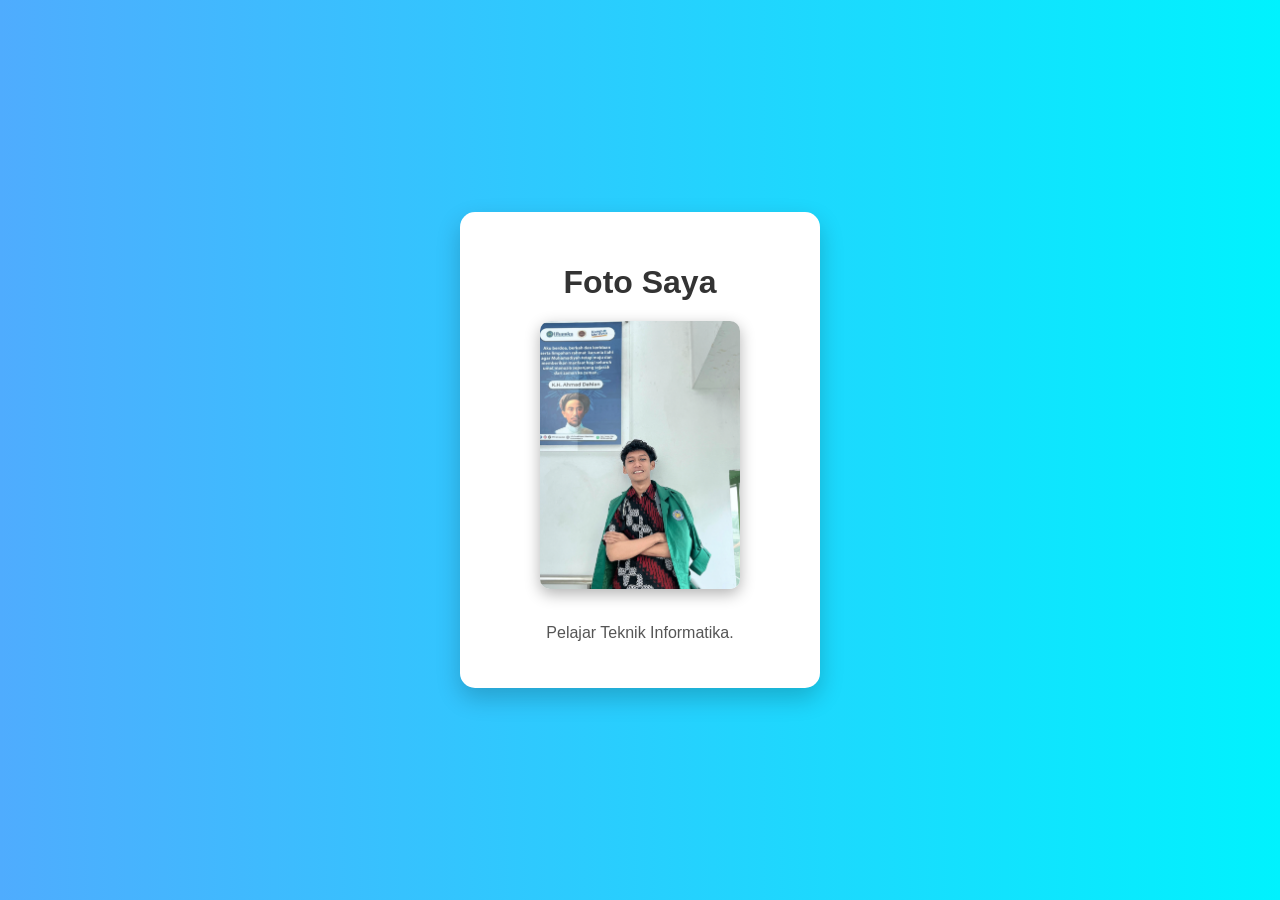
<file: index.html>
<!DOCTYPE html>
<html lang="id">
<head>
    <meta charset="UTF-8">
    <title>Profil Saya</title>

    <style>
        body {
            margin: 0;
            padding: 0;
            font-family: Arial, sans-serif;
            
            /* Background gradasi keren */
            background: linear-gradient(to right, #4facfe, #00f2fe);
            
            display: flex;
            justify-content: center;
            align-items: center;
            height: 100vh;
        }

        .container {
            background: white;
            padding: 30px;
            border-radius: 15px;
            box-shadow: 0 10px 25px rgba(0,0,0,0.2);
            text-align: center;
            width: 300px;
        }

        h1 {
            margin-bottom: 20px;
            color: #333;
        }

        img {
            width: 200px;
            height: auto;
            border-radius: 10px;
            box-shadow: 0 5px 15px rgba(0,0,0,0.3);
            margin-bottom: 15px;
        }

        p {
            color: #555;
        }
    </style>
</head>
<body>

    <div class="container">
        <h1>Foto Saya</h1>

        <!-- MENAMPILKAN FOTO -->
        <img src="1.png" alt="Haris Yulianto">

        <p>Pelajar Teknik Informatika.</p>
    </div>

</body>
</html>
</file>
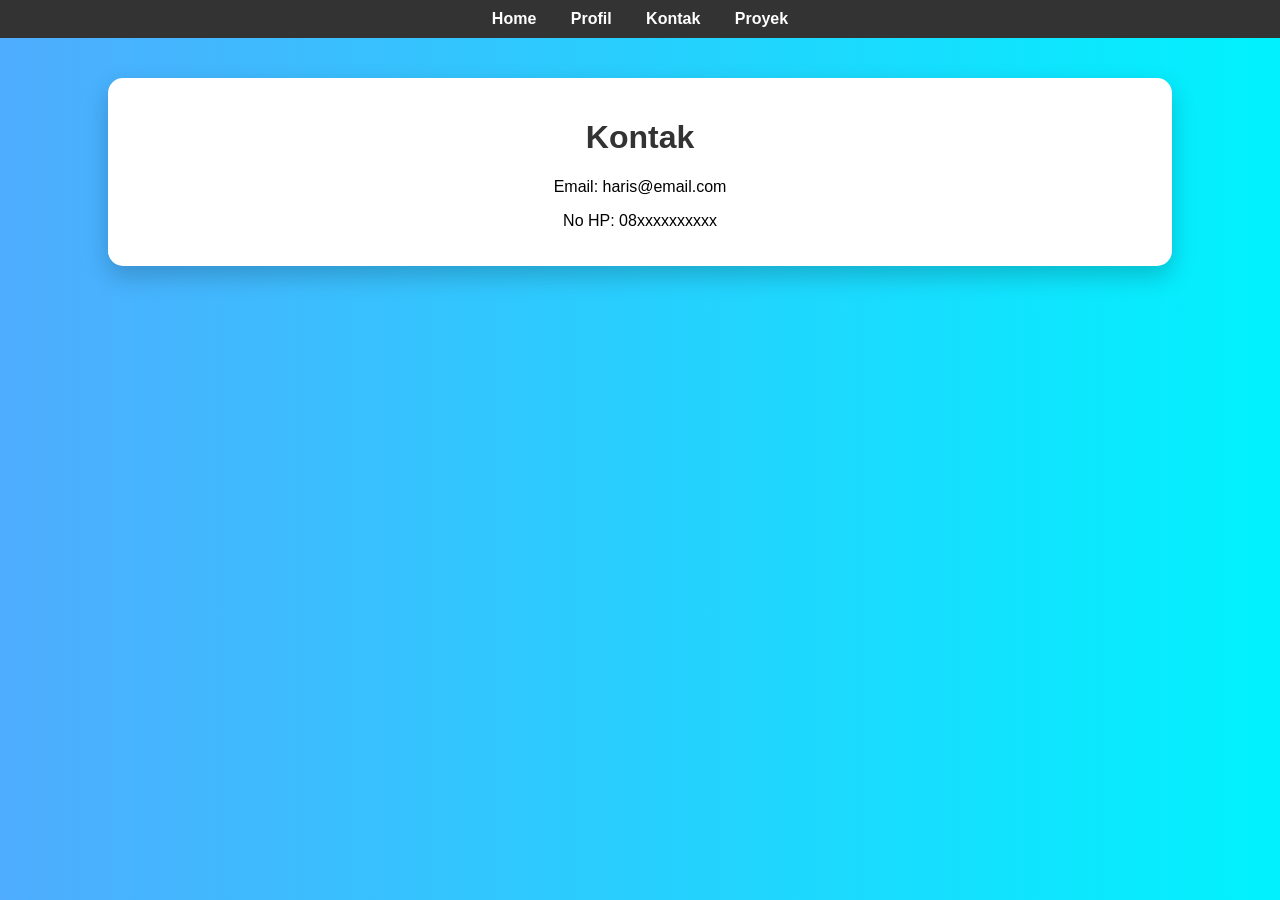
<file: kontak.html>
<!DOCTYPE html>
<html lang="id">
<head>
    <meta charset="UTF-8">
    <title>Kontak</title>
    <link rel="stylesheet" href="style.css">
</head>
<body>

<nav>
    <a href="index.html">Home</a>
    <a href="profil.html">Profil</a>
    <a href="kontak.html">Kontak</a>
    <a href="proyek.html">Proyek</a>
</nav>

<div class="container">
    <h1>Kontak</h1>
    <p>Email: haris@email.com</p>
    <p>No HP: 08xxxxxxxxxx</p>
</div>

</body>
</html>
</file>
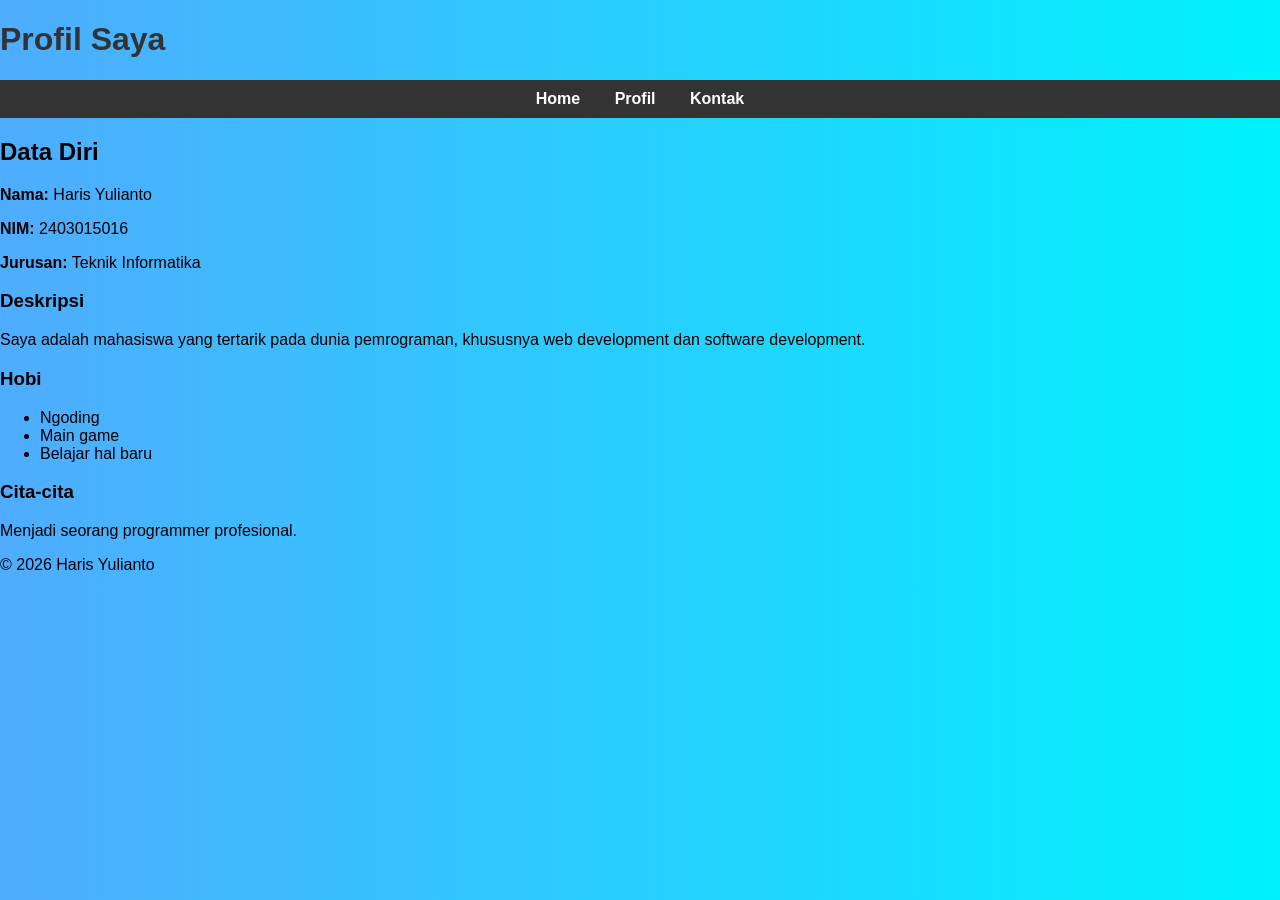
<file: profil.html>
<!DOCTYPE html>
<html lang="id">
<head>
    <meta charset="UTF-8">
    <title>Profil</title>
    <link rel="stylesheet" href="style.css">
</head>
<body>

<header>
    <h1>Profil Saya</h1>
    <nav>
        <a href="index.html">Home</a>
        <a href="profil.html">Profil</a>
        <a href="kontak.html">Kontak</a>
    </nav>
</header>

<main>
    <h2>Data Diri</h2>
    <p><b>Nama:</b> Haris Yulianto</p>
    <p><b>NIM:</b> 2403015016</p>
    <p><b>Jurusan:</b> Teknik Informatika</p>

    <h3>Deskripsi</h3>
    <p>Saya adalah mahasiswa yang tertarik pada dunia pemrograman, khususnya web development dan software development.</p>

    <h3>Hobi</h3>
    <ul>
        <li>Ngoding</li>
        <li>Main game</li>
        <li>Belajar hal baru</li>
    </ul>

    <h3>Cita-cita</h3>
    <p>Menjadi seorang programmer profesional.</p>
</main>

<footer>
    <p>&copy; 2026 Haris Yulianto</p>
</footer>

</body>
</html>
</file>
<file: style.css>
body {
    margin: 0;
    font-family: Arial, sans-serif;
    background: linear-gradient(to right, #4facfe, #00f2fe);
}

/* Navbar */
nav {
    background-color: #333;
    padding: 10px;
    text-align: center;
}

nav a {
    color: white;
    text-decoration: none;
    margin: 0 15px;
    font-weight: bold;
}

nav a:hover {
    color: #00f2fe;
}

/* Container */
.container {
    background: white;
    width: 80%;
    margin: 40px auto;
    padding: 20px;
    border-radius: 15px;
    box-shadow: 0 10px 25px rgba(0,0,0,0.2);
    text-align: center;
}

/* Foto */
img {
    width: 200px;
    border-radius: 10px;
    margin-top: 10px;
}

/* Judul */
h1 {
    color: #333;
}
</file>
